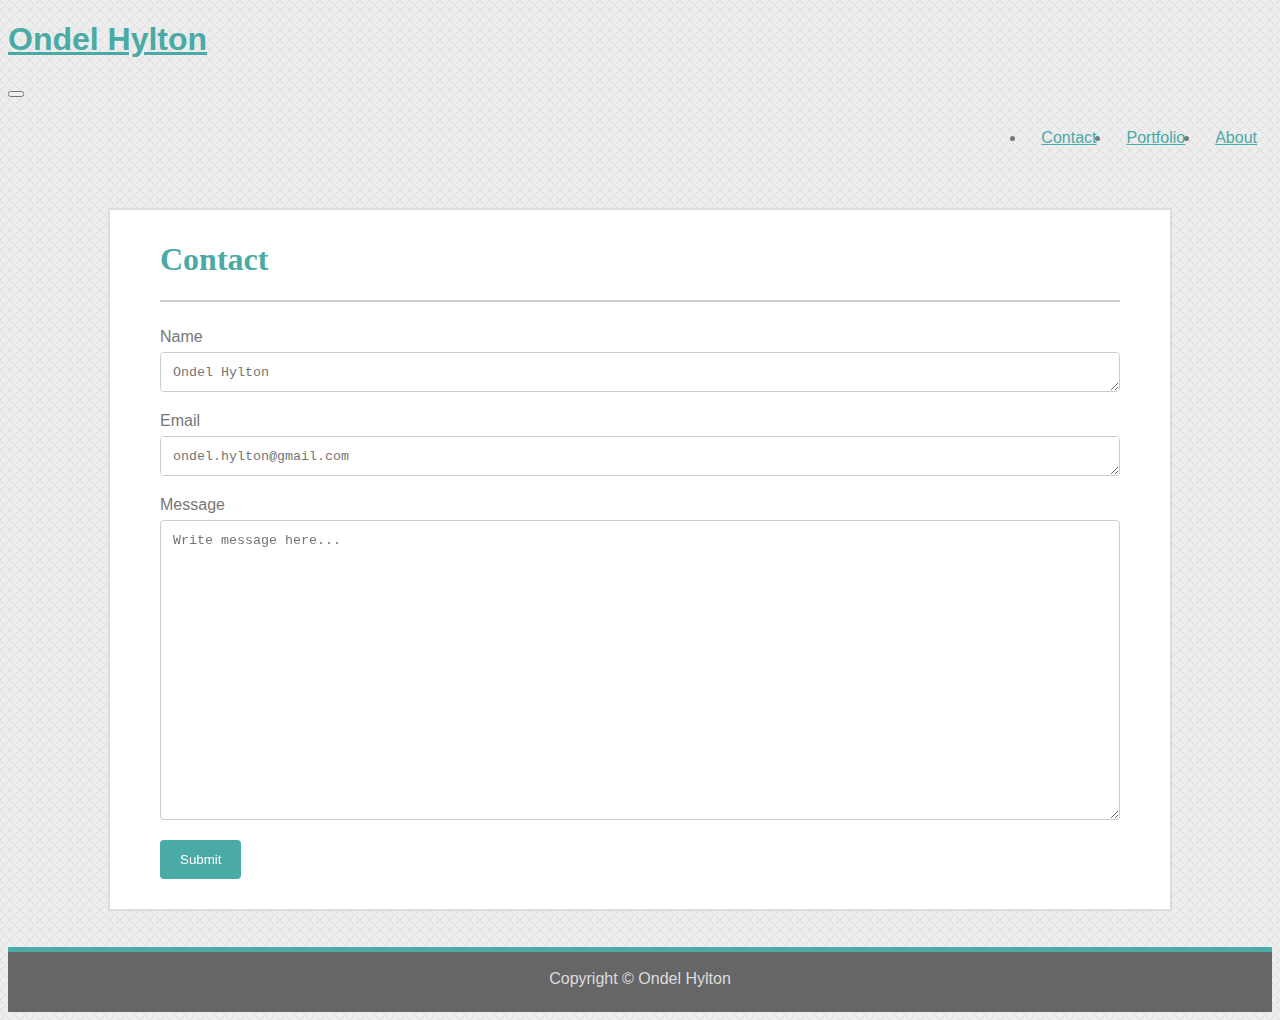
<file: Bootstrap-Portfolio/contact.html>
<!DOCTYPE html>
<html lang="en">
<head>
    <meta charset="UTF-8">
    <meta name="viewport" content="width=device-width, initial-scale=1.0">
    <meta http-equiv="X-UA-Compatible" content="ie=edge">
    <title>Document</title>
    <link rel="stylesheet" href="https://stackpath.bootstrapcdn.com/bootstrap/4.2.1/css/bootstrap.min.css" integrity="sha384-GJzZqFGwb1QTTN6wy59ffF1BuGJpLSa9DkKMp0DgiMDm4iYMj70gZWKYbI706tWS" crossorigin="anonymous">
    <link rel="stylesheet" type="text/css" href="./style.css">

</head>

<body>



        <nav class="navbar navbar-expand-lg navbar-light bg-light">
                
                <h1><a class="navbar-brand" href="index.html"  style="color:#4aaaa5">Ondel Hylton</a></h1>
                <button class="navbar-toggler" type="button" data-toggle="collapse" data-target="#navbarNavAltMarkup" aria-controls="navbarNavAltMarkup" aria-expanded="false" aria-label="Toggle navigation">
                  <span class="navbar-toggler-icon"></span>
                </button>


                <ul class="nav nav-tabs">
                <li class="nav-item">
                    <a class="nav-link" href="index.html" style="color:#4aaaa5">About</a>
                </li>
                <li class="nav-item">
                    <a class="nav-link" href="portfolio.html"  style="color:#4aaaa5">Portfolio</a>
                </li>
                <li class="nav-item">
                    <a class="nav-link active" href="contact.html" style="color:#4aaaa5">Contact</a>
                </li>
                </ul>
                
        </nav>



<body background="./images/az_subtle.png"></body>


    <div class="col-lg-12">
        <div class= "whitebox">
            <div class= "aboutmeheader">
                <h1>Contact</h1>
            </div>
                <hr style= "border: 1.5px solid  #cccccc; ">
                <br>
                <form action="action_page.php">
      
                        <label for="fname">Name</label>
                        <textarea id="subject" name="subject" placeholder="Ondel Hylton" style="height:40px"></textarea>
                        <br>
                        
                        <label for="lname">Email</label>
                        <textarea id="subject" name="subject" placeholder="ondel.hylton@gmail.com" style="height:40px"></textarea>
                    
                        <label for="subject">Message</label>
                        <textarea id="subject" name="subject" placeholder="Write message here..." style="height:300px"></textarea>
                    
                        <input type="submit" value="Submit">
                    
                </form>    

            </div>
        </div>
    </div>
    <br>
    <br>

    <body class="d-flex flex-column" style="min-height: 100vh">
            <main class="flex-fill"></main>
           <footer>

                <br>
                Copyright © Ondel Hylton
           </footer>
           </body>

    </body>
</html>
</file>
<file: Bootstrap-Portfolio/style.css>
.nav-item {
  padding: 15px;
  text-align: right;
  float: right
}


body {
    font-family:'Arial', 'Helvetica Neue', Helvetica, sans-serif;
    color: #777777;
    background: ".az_subtle.png";
}

footer {
    border-top: solid 5px #4aaaa5;
    background-color:#666666;
    height: 60px;
    color: #dddddd;
    text-align: center;
  }

header {
    
    font-family: 'Georgia', Times, Times New Roman, serif;
    background-color: #ffffff;
    border-bottom:solid 3px #dddddd;
    position: absolute;
    z-index: 0;
    height: 100px;
    width: 100%;
    top: 0px;
    
}

h1 {
  
  font-weight:bold;

}

h3 {
    float: right;
    padding-right: 100px;
    margin-right: 50px;
    padding-top: 20px;
    font-family:'Arial', 'Helvetica Neue', Helvetica, sans-serif;
    color: #cacaca;
}


.namebox {
    position: absolute;
    z-index: 0;
    background-color: #4aaaa5;
    height: 100px;
    width: 350px;
    top: 0px;
    left: 422px; 
    color: #ffffff;
    text-align: center;
}


.whitebox {
    border:solid 2px #dddddd; 
    margin: 0 auto;
    width: 960px;
    margin-top:110px;
    background-color: #ffffff;
    padding: 50px;
    padding-top: 10px;
    padding-bottom: 30px;
    overflow: auto;
      }

.aboutmeheader {
        font-family: 'Georgia', Times, Times New Roman, serif;
        color: #4aaaa5;
}

img { 
    float: left;
    padding-right: 10px;
  }

  input [type=text], select, textarea {
    width: 100%;
    padding: 12px; 
    border: 1px solid #ccc; 
    border-radius: 4px; 
    box-sizing: border-box; 
    margin-top: 6px; 
    margin-bottom: 16px; 
    resize: vertical;
  }
  
  
  input[type=submit] {
    background-color: #4aaaa5;
    color: white;
    padding: 12px 20px;
    border: none;
    border-radius: 4px;
    cursor: pointer;
  }
  
  input[type=submit]:hover {
    background-color: #747474;
  }
  
  .container {
    border-radius: 5px;
    background-color: #f2f2f2;
    padding: 20px;
  }

    .column {
        float: left;
        width: 33%;
        padding: 5px;
        
      }
     
      .row::after {
        content: "";
        clear: both;
        display: table;

      }
    .image {
    opacity: 1;
    display: block;
    width: 100%;
    height: auto;
    transition: .5s ease;
    backface-visibility: hidden;
    }

    .bottom {
    transition: .2s ease;
    opacity: 0;
    position: absolute;
    top: 50%;
    left: 50%;
    transform: translate(-50%, -50%);
    -ms-transform: translate(-50%, -50%);
    text-align: center;
    }

    .row:hover .image {
    opacity: 0.3;
    }

    .row:hover .bottom {
    opacity: 1;
    }

    .text {
    background-color: #4aaaa5;
    color: white;
    font-size: 16px;
    padding: 16px 32px;
    }
</file>
